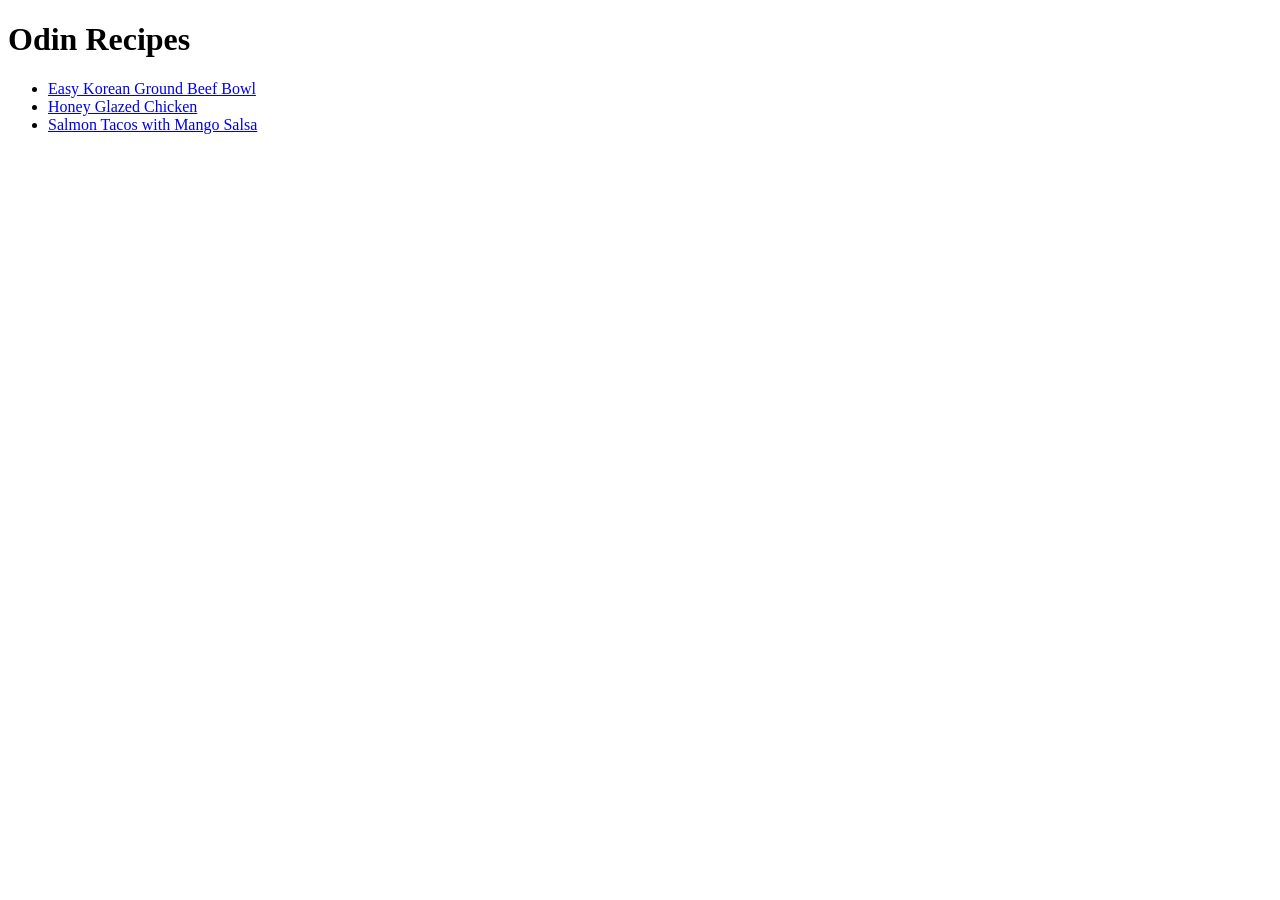
<file: index.html>
<!DOCTYPE html>
<html lang="en">
<head>
    <meta charset="UTF-8">
    <meta http-equiv="X-UA-Compatible" content="IE=edge">
    <meta name="viewport" content="width=device-width, initial-scale=1.0">
    <title>Document</title>
</head>
<body>
    <h1>Odin Recipes</h1>
    <ul>
        <li><a href="./recipes/korean-ground-beef-bowl.html">Easy Korean Ground Beef Bowl</a></li>
        <li><a href="./recipes/honey-glazed-chicken.html">Honey Glazed Chicken</a></li>
        <li><a href="./recipes/salmon-tacos-with-mango-salsa.html">Salmon Tacos with Mango Salsa</a></li>
    </ul>
    
</body>
</html>
</file>
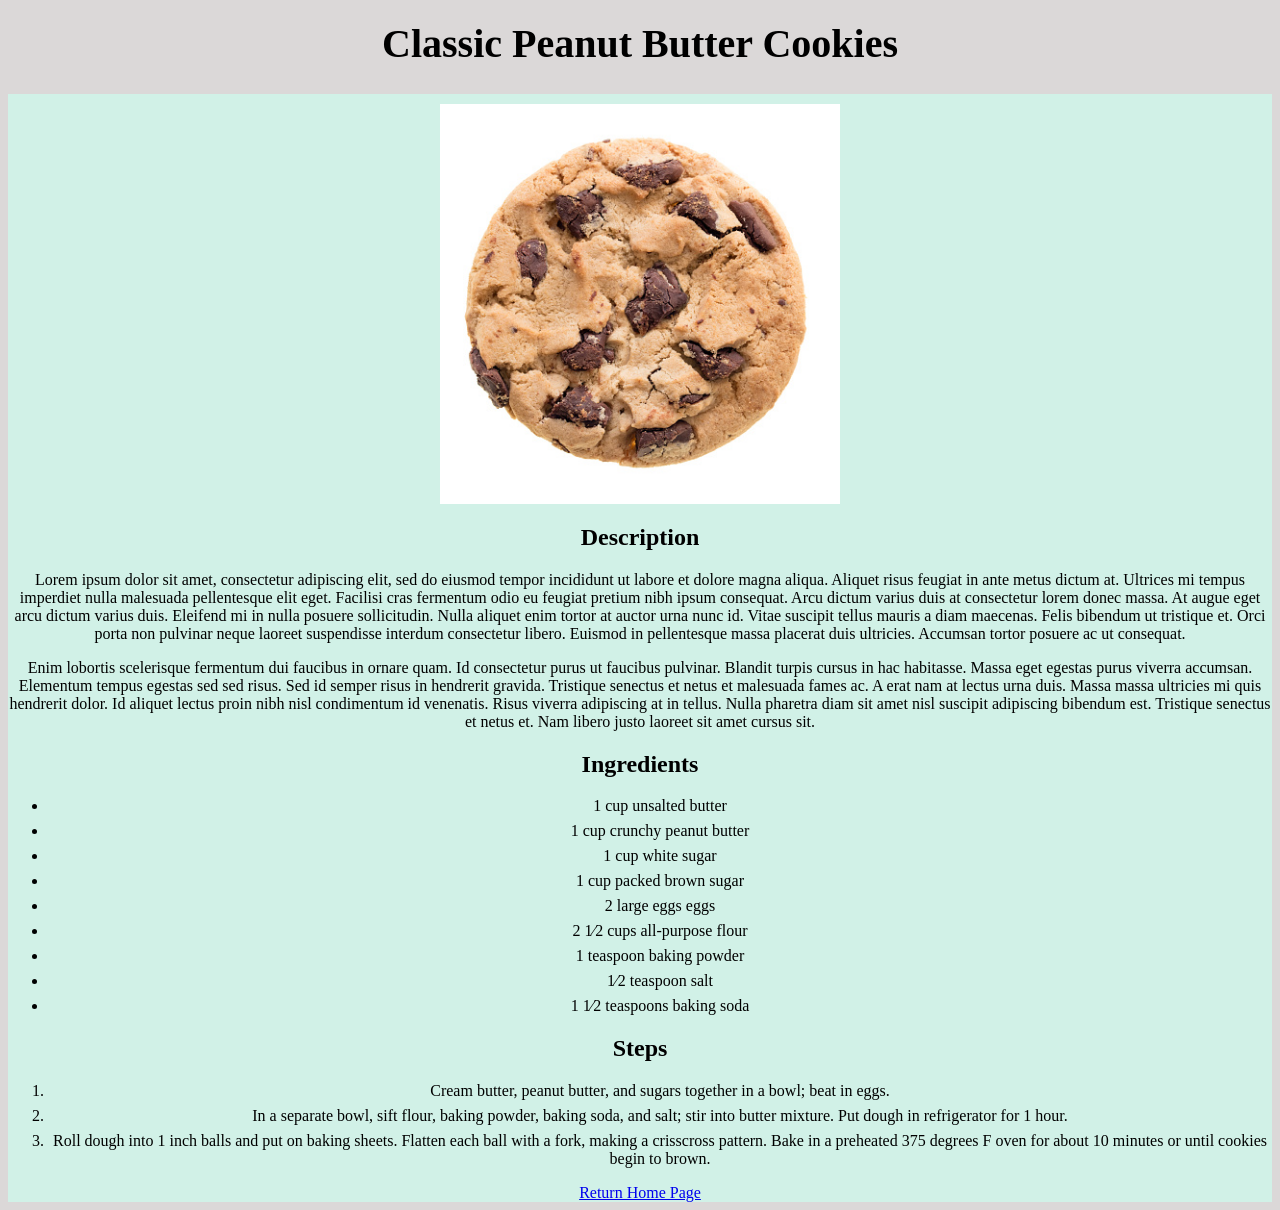
<file: recipes/classic-peanut-butter-cookies.html>
<!DOCSTYLE html>
<html>
    <head>
        <link rel="stylesheet" href="../styles.css">
        <meta charset="utf-8">
        <title>Classic Peanut Butter Cookies</title>
    </head>
    <body>
        <h1>Classic Peanut Butter Cookies</h1>
        <div>
        <img src="../img/cookies.jpg" alt="classic-peanut-butter-cookies" class="main-picture">
        <h2>Description</h2>
        <p>Lorem ipsum dolor sit amet, consectetur adipiscing elit, sed do eiusmod tempor incididunt ut labore et dolore magna aliqua. Aliquet risus feugiat in ante metus dictum at. Ultrices mi tempus imperdiet nulla malesuada pellentesque elit eget. Facilisi cras fermentum odio eu feugiat pretium nibh ipsum consequat. Arcu dictum varius duis at consectetur lorem donec massa. At augue eget arcu dictum varius duis. Eleifend mi in nulla posuere sollicitudin. Nulla aliquet enim tortor at auctor urna nunc id. Vitae suscipit tellus mauris a diam maecenas. Felis bibendum ut tristique et. Orci porta non pulvinar neque laoreet suspendisse interdum consectetur libero. Euismod in pellentesque massa placerat duis ultricies. Accumsan tortor posuere ac ut consequat.</p>
        <p>Enim lobortis scelerisque fermentum dui faucibus in ornare quam. Id consectetur purus ut faucibus pulvinar. Blandit turpis cursus in hac habitasse. Massa eget egestas purus viverra accumsan. Elementum tempus egestas sed sed risus. Sed id semper risus in hendrerit gravida. Tristique senectus et netus et malesuada fames ac. A erat nam at lectus urna duis. Massa massa ultricies mi quis hendrerit dolor. Id aliquet lectus proin nibh nisl condimentum id venenatis. Risus viverra adipiscing at in tellus. Nulla pharetra diam sit amet nisl suscipit adipiscing bibendum est. Tristique senectus et netus et. Nam libero justo laoreet sit amet cursus sit.</p>
        <h2>Ingredients</h2>
        <ul>
            <li>1 cup unsalted butter</li>
            <li>1 cup crunchy peanut
                butter</li>
            <li>1 cup white sugar</li>
            <li>1 cup packed brown
                sugar</li>
            <li>2 large eggs eggs</li>
            <li>2 1⁄2 cups all-purpose
                flour</li>
            <li>1 teaspoon baking
                powder</li>
            <li>1⁄2 teaspoon salt</li>
            <li>1 1⁄2 teaspoons baking
                soda</li>
        </ul>
        <h2>Steps</h2>
        <ol>
            <li>Cream butter, peanut butter, and sugars
                together in a bowl; beat in eggs.</li>
            <li>In a separate bowl, sift flour, baking powder,
                baking soda, and salt; stir into butter mixture.
                Put dough in refrigerator for 1 hour.</li>
            <li>Roll dough into 1 inch balls and put on baking
                sheets. Flatten each ball with a fork, making a
                crisscross pattern. Bake in a preheated 375
                degrees F oven for about 10 minutes or until
                cookies begin to brown.</li>
        </ol>
        <a href="../index.html">Return Home Page</a>
    </div>
    </body>
</html>
</file>
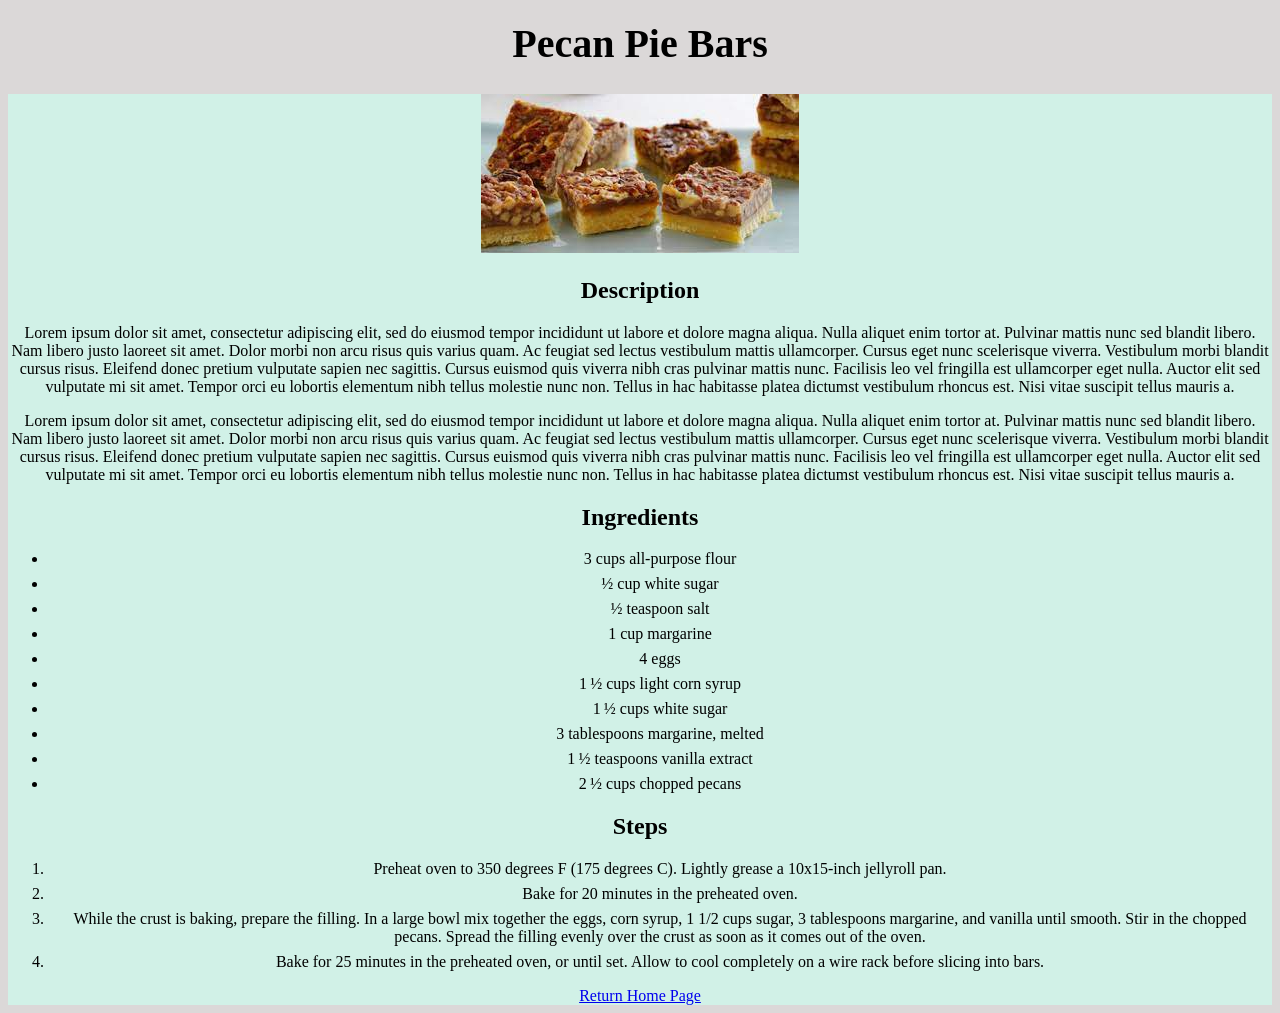
<file: recipes/pecan-pie-bars.html>
<!DOCTYPE html>
<html>
    <head>
        <link rel="stylesheet" href="../styles.css">
        <meta charset="utf-8">
        <title>Pecan Pie Bars</title>
    </head>
    <body>
        <h1>Pecan Pie Bars</h1>
        <div>
        <img src="../img/pecan-pie-bars.jpg" alt="pecan-pie-bars">
        <h2>Description</h2>
        <p>Lorem ipsum dolor sit amet, consectetur adipiscing elit, sed do eiusmod tempor incididunt ut labore et dolore magna aliqua. Nulla aliquet enim tortor at. Pulvinar mattis nunc sed blandit libero. Nam libero justo laoreet sit amet. Dolor morbi non arcu risus quis varius quam. Ac feugiat sed lectus vestibulum mattis ullamcorper. Cursus eget nunc scelerisque viverra. Vestibulum morbi blandit cursus risus. Eleifend donec pretium vulputate sapien nec sagittis. Cursus euismod quis viverra nibh cras pulvinar mattis nunc. Facilisis leo vel fringilla est ullamcorper eget nulla. Auctor elit sed vulputate mi sit amet. Tempor orci eu lobortis elementum nibh tellus molestie nunc non. Tellus in hac habitasse platea dictumst vestibulum rhoncus est. Nisi vitae suscipit tellus mauris a.</p>
        <p>Lorem ipsum dolor sit amet, consectetur adipiscing elit, sed do eiusmod tempor incididunt ut labore et dolore magna aliqua. Nulla aliquet enim tortor at. Pulvinar mattis nunc sed blandit libero. Nam libero justo laoreet sit amet. Dolor morbi non arcu risus quis varius quam. Ac feugiat sed lectus vestibulum mattis ullamcorper. Cursus eget nunc scelerisque viverra. Vestibulum morbi blandit cursus risus. Eleifend donec pretium vulputate sapien nec sagittis. Cursus euismod quis viverra nibh cras pulvinar mattis nunc. Facilisis leo vel fringilla est ullamcorper eget nulla. Auctor elit sed vulputate mi sit amet. Tempor orci eu lobortis elementum nibh tellus molestie nunc non. Tellus in hac habitasse platea dictumst vestibulum rhoncus est. Nisi vitae suscipit tellus mauris a.</p>
        <h2>Ingredients</h2>
        <ul>
            <li>3 cups all-purpose flour </li>
            <li>½ cup white sugar </li>
            <li>½ teaspoon salt </li>
            <li>1 cup margarine </li>
            <li>4 eggs </li>
            <li>1 ½ cups light corn syrup </li>
            <li>1 ½ cups white sugar </li>
            <li>3 tablespoons margarine, melted </li>
            <li>1 ½ teaspoons vanilla extract </li>
            <li>2 ½ cups chopped pecans </li>
        </ul>
        <h2>Steps</h2>
        <ol>
            <li>Preheat oven to 350 degrees F (175 degrees C). Lightly grease a 10x15-inch jellyroll pan.</li>
            <In a large bowl, stir together the flour, 1/2 cup sugar, and salt. Cut in 1 cup of margarine until mixture resembles coarse crumbs. Sprinkle the mixture evenly over the prepared pan, and press in firmly.</li>
            <li>Bake for 20 minutes in the preheated oven.</li>
            <li>While the crust is baking, prepare the filling. In a large bowl mix together the eggs, corn syrup, 1 1/2 cups sugar, 3 tablespoons margarine, and vanilla until smooth. Stir in the chopped pecans. Spread the filling evenly over the crust as soon as it comes out of the oven.</li>
            <li>Bake for 25 minutes in the preheated oven, or until set. Allow to cool completely on a wire rack before slicing into bars.</li>
        </ol>
        <a href="../index.html">Return Home Page</a>
    </div>
    </body>
</html>
</file>
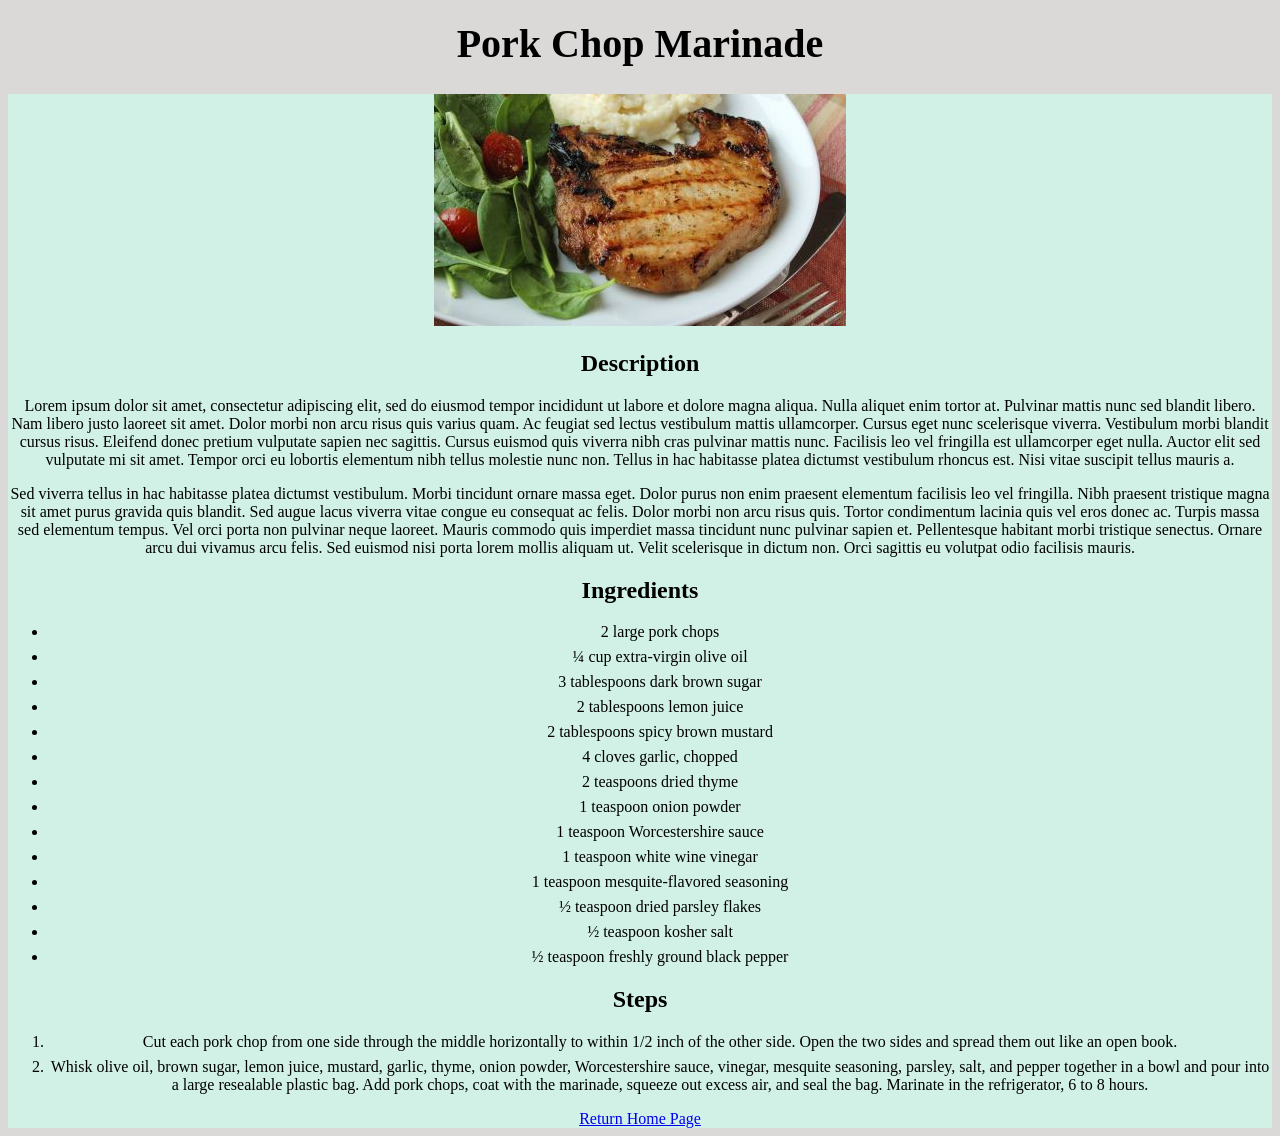
<file: recipes/pork-chop-marinade.html>
<!DOCTYPE html>
<html>
    <head>
        <link rel="stylesheet" href="../styles.css">
        <meta charset="utf-8">
        <title>Pork Chop Marinade</title>
    </head>
    <body>
        <h1>Pork Chop Marinade</h1>
        <div>
        <img src="../img/pork-chop-marinade.jpg" alt="pork-chop-marinade">
        <h2>Description</h2>
        <p>Lorem ipsum dolor sit amet, consectetur adipiscing elit, sed do eiusmod tempor incididunt ut labore et dolore magna aliqua. Nulla aliquet enim tortor at. Pulvinar mattis nunc sed blandit libero. Nam libero justo laoreet sit amet. Dolor morbi non arcu risus quis varius quam. Ac feugiat sed lectus vestibulum mattis ullamcorper. Cursus eget nunc scelerisque viverra. Vestibulum morbi blandit cursus risus. Eleifend donec pretium vulputate sapien nec sagittis. Cursus euismod quis viverra nibh cras pulvinar mattis nunc. Facilisis leo vel fringilla est ullamcorper eget nulla. Auctor elit sed vulputate mi sit amet. Tempor orci eu lobortis elementum nibh tellus molestie nunc non. Tellus in hac habitasse platea dictumst vestibulum rhoncus est. Nisi vitae suscipit tellus mauris a.</p>
        <p>Sed viverra tellus in hac habitasse platea dictumst vestibulum. Morbi tincidunt ornare massa eget. Dolor purus non enim praesent elementum facilisis leo vel fringilla. Nibh praesent tristique magna sit amet purus gravida quis blandit. Sed augue lacus viverra vitae congue eu consequat ac felis. Dolor morbi non arcu risus quis. Tortor condimentum lacinia quis vel eros donec ac. Turpis massa sed elementum tempus. Vel orci porta non pulvinar neque laoreet. Mauris commodo quis imperdiet massa tincidunt nunc pulvinar sapien et. Pellentesque habitant morbi tristique senectus. Ornare arcu dui vivamus arcu felis. Sed euismod nisi porta lorem mollis aliquam ut. Velit scelerisque in dictum non. Orci sagittis eu volutpat odio facilisis mauris.</p>
        <h2>Ingredients</h2>
        <ul>
            <li>2 large pork chops</li>
            <li>¼ cup extra-virgin olive oil </li>
            <li>3 tablespoons dark brown sugar </li>
            <li>2 tablespoons lemon juice </li>
            <li>2 tablespoons spicy brown mustard </li>
            <li>4 cloves garlic, chopped</li>
            <li>2 teaspoons dried thyme</li>
            <li>1 teaspoon onion powder </li>
            <li>1 teaspoon Worcestershire sauce </li>
            <li>1 teaspoon white wine vinegar </li>
            <li>1 teaspoon mesquite-flavored seasoning </li>
            <li>½ teaspoon dried parsley flakes</li>
            <li>½ teaspoon kosher salt </li>
            <li>½ teaspoon freshly ground black pepper </li>
        </ul>
        <h2>Steps</h2>
        <ol>
            <li>Cut each pork chop from one side through the middle horizontally to within 1/2 inch of the other side. Open the two sides and spread them out like an open book.</li>
            <li>Whisk olive oil, brown sugar, lemon juice, mustard, garlic, thyme, onion powder, Worcestershire sauce, vinegar, mesquite seasoning, parsley, salt, and pepper together in a bowl and pour into a large resealable plastic bag. Add pork chops, coat with the marinade, squeeze out excess air, and seal the bag. Marinate in the refrigerator, 6 to 8 hours.</li>
        </ol>
        <a href="../index.html">Return Home Page</a>
    </div>
    </body>
</html>
</file>
<file: styles.css>
* {
    text-align: center;
    background-color: rgb(219, 216, 216);
    font-family: Times New Roman, sans-serif;
}

.main-picture {
    width: 400px;
    height: auto;
    margin-top: 10px;
}

.container {
    margin-left: 30%;
    margin-right: 30%;
    margin-top: 2%
}

h1 {
    font-size: 40px;
    margin-top: 20px;
}

li {
    margin-bottom: 5px;
    margin-top: 7px;
}

h2, ul, ol, li, p, a, div {
    background-color: rgb(209, 241, 231);
}
</file>
